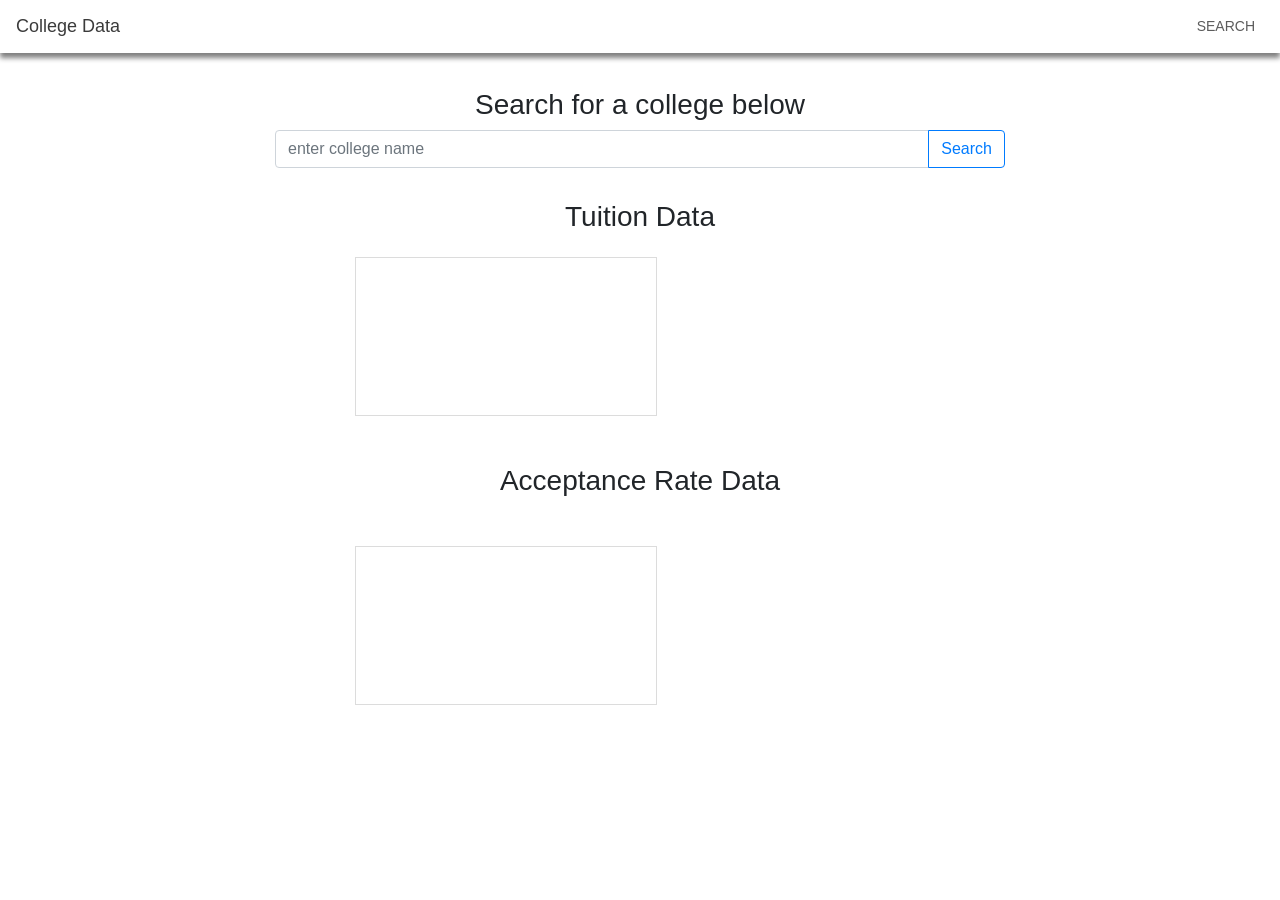
<file: templates/bar.html>
<!DOCTYPE html>

<html>

<head>
    <!-- Required meta tags -->
    <meta charset="utf-8">
    <meta name="viewport" content="width=device-width, initial-scale=1, shrink-to-fit=no">
    type="text/css">
    <!-- Bootstrap CSS -->
    <link rel="stylesheet" href="https://stackpath.bootstrapcdn.com/bootstrap/4.1.3/css/bootstrap.min.css"
        integrity="sha384-MCw98/SFnGE8fJT3GXwEOngsV7Zt27NXFoaoApmYm81iuXoPkFOJwJ8ERdknLPMO" crossorigin="anonymous">
    <!-- custom css -->
    <link rel="stylesheet" href="../static/main.css" type="text/css">
    <title>College data</title>
</head>
<style>
    .chart text {
        fill: black;
        font: 10px sans-serif;
        text-anchor: end;
    }
</style>

<body>
    <!-- navbar -->
    <nav class="navbar navbar-expand-sm navbar-dark fixed-top" id="containerNav">
        <div class="container-fluid" id="mainNav">
            <a id="navHome" class="navbar-brand js-scroll-trigger" href="/">
                College Data
            </a>
            <button id="navButton" class="navbar-toggler navbar-toggler-right" type="button" data-toggle="collapse"
                data-target="#navbarResponsive" aria-controls="navbarResponsive" aria-expanded="false"
                aria-label="Toggle navigation">
                Menu
                <i class="fas fa-bars"></i>
            </button>

            <div class="collapse navbar-collapse" id="navbarResponsive">
                <ul class="navbar-nav text-uppercase ml-auto">
                    <li class="nav-item">
                        <a class="nav-link pl-4 pr-4 other" href="/search">Search</a>
                    </li>
                </ul>
            </div>
        </div>
    </nav>

    <!-- main body container -->
    <div class="container">
        <div class="row mt-5">
            <div class="col-md-2"></div>
            <div class="col text-center">
                <h3 class="mt-3 mb-0">Search for a college below</h3>
                <div class="input-group mb-3 mt-2">
                    <input type="text" class="form-control" placeholder="enter college name" aria-label="college_name"
                        aria-describedby="button-addon2" name="search" id="search_button" onkeyup="suggest()">
                    <div class="input-group-append">
                        <button class="btn btn-outline-primary" type="submit" id="submit">Search</button>
                    </div>
                </div>
                <div class="text-left">
                    <ul id="suggestions" class="pl-0">
                    </ul>
                </div>
            </div>
            <div class="col-md-2"></div>
        </div>

        <div class="row mt-3">
            <div class="col">
                <h3 class="text-center">Tuition Data</h3>
            </div>
        </div>
        <!-- acceptance rate chart tag -->
        <p id="tuition-notifier" style="text-align: center;"></p>
        <div class="row mt-0 mb-5">
            <div class="col-md-3"></div>

            <!-- only change code below -->
            <div class="megagraph1">
                <svg class="chart0" id="overflow"></svg>
            </div>
            <!--  -->

            <div class="col-md-3"></div>
        </div>

        <div class="row mt-3">
            <div class="col">
                <h3 class="text-center">Acceptance Rate Data</h3>
            </div>
        </div>

        <!-- tuition chart tag -->
        <br>
        <p id="acceptance-notifier" style="text-align: center;"> </p>
        <div class="row">
            <div class="col-md-3"></div>

            <!-- only change code below -->
            <div class="megagraph1">
                <svg class="chart1" id="overflow"></svg>
            </div>
            <!--  -->

            <div class="col-md-3"></div>
        </div>

        <script src="http://d3js.org/d3.v5.min.js" charset="utf-8"></script>
        <script src="../static/bar.js"></script>
        <script src="../static/search.js"></script>

</body>

</html>
</file>
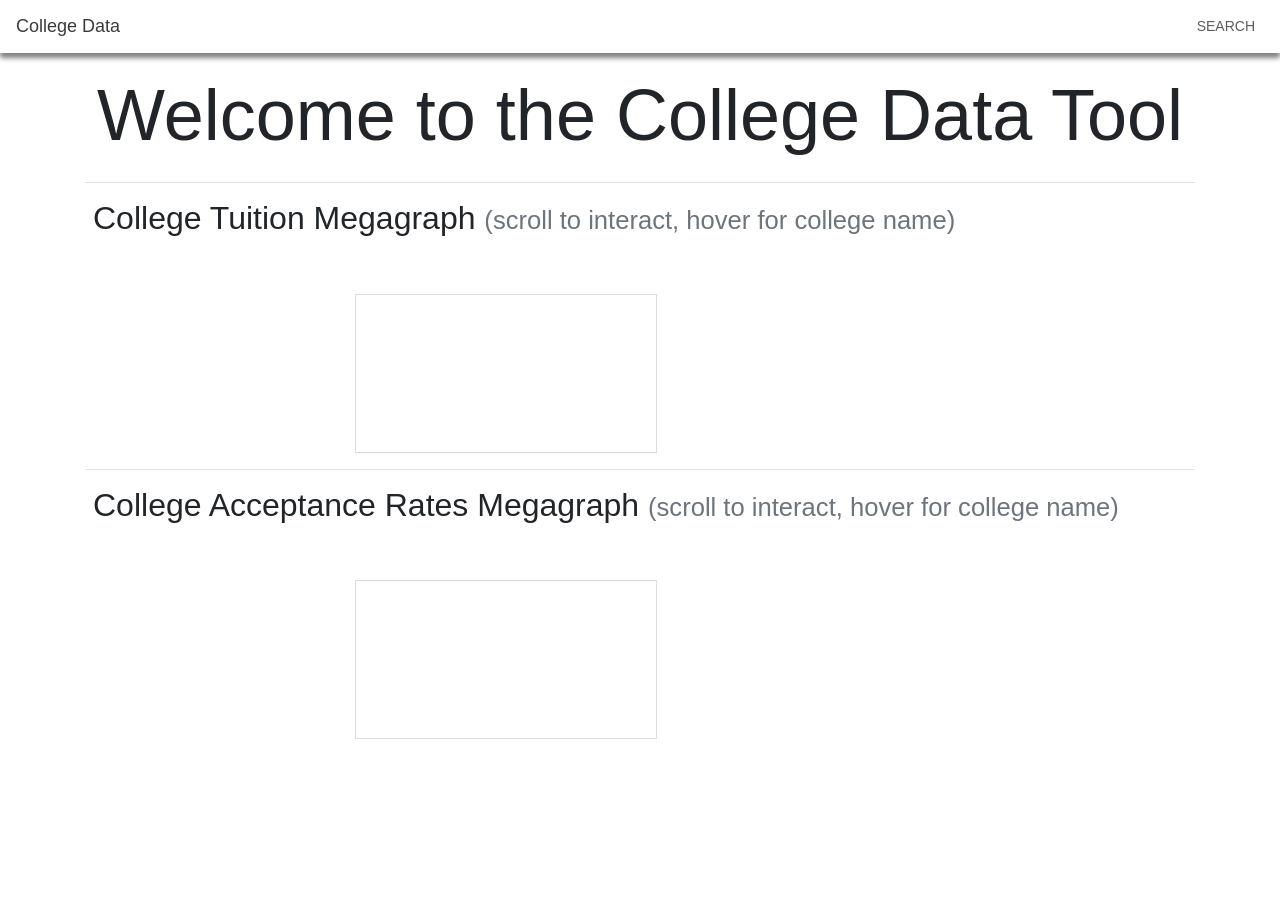
<file: templates/home.html>
<!DOCTYPE html>

<html>

<head>
    <!-- Required meta tags -->
    <meta charset="utf-8">
    <meta name="viewport" content="width=device-width, initial-scale=1, shrink-to-fit=no">
    type="text/css">
    <!-- Bootstrap CSS -->
    <link rel="stylesheet" href="https://stackpath.bootstrapcdn.com/bootstrap/4.1.3/css/bootstrap.min.css"
        integrity="sha384-MCw98/SFnGE8fJT3GXwEOngsV7Zt27NXFoaoApmYm81iuXoPkFOJwJ8ERdknLPMO" crossorigin="anonymous">
    <!-- custom css -->
    <link rel="stylesheet" href="../static/main.css" type="text/css">
    <title>College data</title>
</head>
<style>
    .chart text {
        fill: black;
        font: 10px sans-serif;
        text-anchor: end;
    }
</style>

<body>
    <!-- navbar -->
    <nav class="navbar navbar-expand-sm navbar-dark fixed-top" id="containerNav">
        <div class="container-fluid" id="mainNav">
            <a id="navHome" class="navbar-brand js-scroll-trigger" href="#page-top">
                College Data
            </a>
            <button id="navButton" class="navbar-toggler navbar-toggler-right" type="button" data-toggle="collapse"
                data-target="#navbarResponsive" aria-controls="navbarResponsive" aria-expanded="false"
                aria-label="Toggle navigation">
                Menu
                <i class="fas fa-bars"></i>
            </button>

            <div class="collapse navbar-collapse" id="navbarResponsive">
                <ul class="navbar-nav text-uppercase ml-auto">
                    <li class="nav-item">
                        <a class="nav-link pl-4 pr-4 other" href="/search">Search</a>
                    </li>
                </ul>

            </div>
        </div>
    </nav>

    <!-- main body container -->
    <div class="container">
        <div class="row mt-5">
            <div class="col">
                <h1 class="display-3 text-center">Welcome to the College Data Tool</h1>
            </div>
        </div>

        <hr>

        <!-- tuition megagraph -->
        <div class="row mt-2">
            <div class="col text-left ml-2">
                <h2>College Tuition Megagraph <small class="text-muted">(scroll to interact, hover for college
                        name)</small></h2>
            </div>
        </div>

        <div class="row mt-5">
            <div class="col-md-3"></div>
            <div class="megagraph1">
                <svg class="chart4" id="overflow"></svg>
            </div>
            <div class="col-md-3"></div>
        </div>

        <hr>

        <!-- acceptance rates megagraph -->
        <div class="row mt-2">
            <div class="col text-left ml-2">
                <h2>College Acceptance Rates Megagraph <small class="text-muted">(scroll to interact, hover for college
                        name)</small></h2>
            </div>
        </div>

        <div class="row mt-5">
            <div class="col-md-3"></div>
            <div class="megagraph1">
                <svg class="chart5" id="overflow"></svg>
            </div>
            <div class="col-md-3"></div>
        </div>


    </div>

    <script src="http://d3js.org/d3.v5.min.js" charset="utf-8"></script>
    <script src="../static/index.js"></script>
</body>

</html>
</file>
<file: static/main.css>
.body {
    font-family: Tahoma, Geneva, sans-serif;
}

#login {
    margin: auto;
    margin-top: 5%;
    font-size: 200%;
    display: block;
    text-align: center;
}

.navbar {
    background-color: white;
    padding-top: 0px;
    padding-bottom: 0px;
    position: fixed;
}

/* .navbar li a, .navbar a {
color: black;
} */

.navbar-nav .nav-link {
    font-family: Tahoma, Geneva, sans-serif;
    font-size: 14px;
    padding-top: 15px;
    padding-bottom: 15px;
    /* padding-left: 6rem; */
    /* padding-right: 6rem; */
}

#mainBody {
    background-image: url(home.jpg);
    height: 100vh;
    background-size: cover;
    background-position: center center;
    min-height: 665px;
    margin: 0 auto;
    background-attachment: fixed;
}

#mainNav {
    padding: 0px;
}

#containerNav {
    padding-right: 0px;
    box-shadow: 0px 5px 5px grey;
}

#create {
    padding-left: 3em;
    padding-right: 3em;
    background-color: #7aaeeb;
    border: 1px solid white;
    color: white;
}

#create:hover {
    background-color: white;
    color: #7aaeeb;
    border: 1px solid #7aaeeb;
    transition: all 370ms linear;
    /* transition-delay: 1s; /* delays for 1 second */ */
    /* -webkit-transition-delay: 1s; /* for Safari & Chrome */ */
}

.other {
    color: #5c5c5c !important;
    border: 1px solid white;
}

.other:hover {
    transition: all 450ms;
    color: #7aaeeb !important;
}

#navHome {
    color: #3b3b3b;
    font-family: Tahoma, Geneva, sans-serif;
    font-size: 18px;
    font-weight: 500;
}

#navImg {
    max-width: 2.1rem;
    max-height: 2.1rem;
}

#navHeader1 {
    color: white;
    font-family: Tahoma, Geneva, sans-serif;
    font-weight: 0px;
    text-shadow: 2px 2px 8px #2f2f2f;
    font-size: 5rem;
}

#navHeader2 {
    color: white;
    font-family: Tahoma, Geneva, sans-serif;
    font-weight: 0px;
    text-shadow: 2px 2px 8px #2f2f2f;
}

#navHeader3 {
    color: #f4f4f4;
    font-family: Tahoma, Geneva, sans-serif;
    /* font-weight: 1000px; */
    font-size: 2.45rem;
    text-shadow: 2px 2px 8px #2f2f2f;
}

#navHeader4 {
    font-family: Tahoma, sans-serif;
    text-shadow: 2px 2px 8px #878787;
}

#navHeader5 {
    color: #d5d5d5;
    font-family: Tahoma, Geneva, sans-serif;
    font-weight: 1000px;
    font-size: 2rem;
    text-shadow: 2px 2px 8px #2f2f2f;
}

#navHeader6 {
    color: #d5d5d5;
    font-family: Tahoma, Geneva, sans-serif;
    font-weight: 1000px;
    font-size: 1.6em;
    text-shadow: 2px 2px 8px #2f2f2f;
}

.loginBtn {
    padding-left: 3em;
    padding-right: 3em;
    background-color: #7aaeeb;
    border: 1px solid white;
    color: white;
}

.loginBtn:hover {
    background-color: white;
    color: #7aaeeb;
    border: 1px solid #7aaeeb;
    transition: all 370ms linear;
}

#body {
    font-family: Tahoma, Geneva, sans-serif;

}

.gradebook {
    max-height: 75%;
    max-width: 75%;
    border-radius: 8px;
}

#homework {
    background-image: url(homework.png);
    background-size: cover;
    min-height: 650px;
    height: 80vh;
    opacity: 0.9;
    max-width: 100%;
    background-attachment: fixed;
    background-position: center center;
}

.mt-10 {
    margin-top: 5rem;
}

.shadowe {
    text-shadow: 2px 2px 8px #7aaeeb;
    /* text-shadow: 2px 2px 8px white; */

}

.mainColor {
    color: #7aaeeb;
}

#navButton {
    color: black;
}

.book {
    max-width: 70%;
}

.card-img-caption {
    border-top-left-radius: calc(.25rem - 1px);
    border-top-right-radius: calc(.25rem - 1px);
}

.card-img-caption .card-img-top {
    z-index: 0;
    opacity: 0.8;
}

.card-img-caption .card-text {
    text-align: center;
    width: 50%;
    margin: 15% 0;
    position: absolute;
    z-index: 1;
}

#caption-text {
    font-size: 20px;
    text-shadow: 1px 1px 8px gray;
}

#caption-text2 {
    font-size: 20px;
    /* text-shadow: 1px 1px 8px gray; */
    color: white;
}

#dropMenu {
    height: 50px;
    width: 60px;
    border-radius: 18px;
    max-height: 80%;
    max-width: 90%;
    position: center 90px;
    padding: 0px;
}

#dropMenu2 {
    border-radius: 30px;
    padding: 0px;
}

.logBtn {
    background-color: #7aaeeb;
    border: 1px solid white;
    color: white;
    text-decoration: none;
}

.logBtn:hover {
    background-color: white;
    color: #7aaeeb;
    border: 1px solid #7aaeeb;
    transition: all 370ms linear;
    text-decoration: none;
}

.noDeco {
    text-decoration: none;
    font-family: Tahoma, Geneva, sans-serif;
    font-size: 14px;
}

.class-head {
    background-image: url(../static/image.jpg);
    min-width: 100%;
    min-height: 200px;
    height: 270px;
    background-position: cover;
    border-radius: 8px;
}

.grade-head {
	background-image: url(../static/grades_background.png);
    min-width: 100%;
    min-height: 200px;
    height: 270px;
    background-position: cover;
    border-radius: 8px;
}

.fam {
    font-family: Tahoma, sans-serif;
}

.classBtns {
    height: 100%;
    width: 100%;
    background-color: #7aaeeb;
    word-wrap: break-word;
}

.classBtns:hover {
    background-color: white;
    color: #7aaeeb;
    border: 1px solid #7aaeeb;
    transition: all 370ms linear;
}

.cardOut {
    border: 1px solid #7aaeeb;
    border-radius: 10px;
}


.sizes {
    height: 8rem;
}


#fill {
    width: 100%;
}

.btmBorder {
    border-bottom: 1px solid #7aaeeb;
}

.round-Img {
    border-radius: 2rem;
    /* width: 100%; */
    /* height: 100%; */
}

.mt-special {
    margin-top: 1.2rem;
}

.special-margin {
    margin-left: auto;
}

.fit {
    min-width: 56px;
    min-height: 56px;
    width: auto;
    display: inline;
}

.text-mine {
    color: #0658b6;
}

.btmBorder2 {
    border-bottom: 1px solid #c9c9c9;
}

#weightList > li {
    list-style-type: none;
}

.megagraph1 {
    max-height: 800px;
    max-width: 100%;
    overflow: scroll;
    border: 1px solid gainsboro;
}

#suggestions {
    list-style-type: none;
}

#suggestions > li {
    border: 1px solid gainsboro;
    padding-left: 0.8em;
    padding-top: 0.3em;
}

#suggestions > li:hover {
    background-color: gainsboro;
}
</file>
